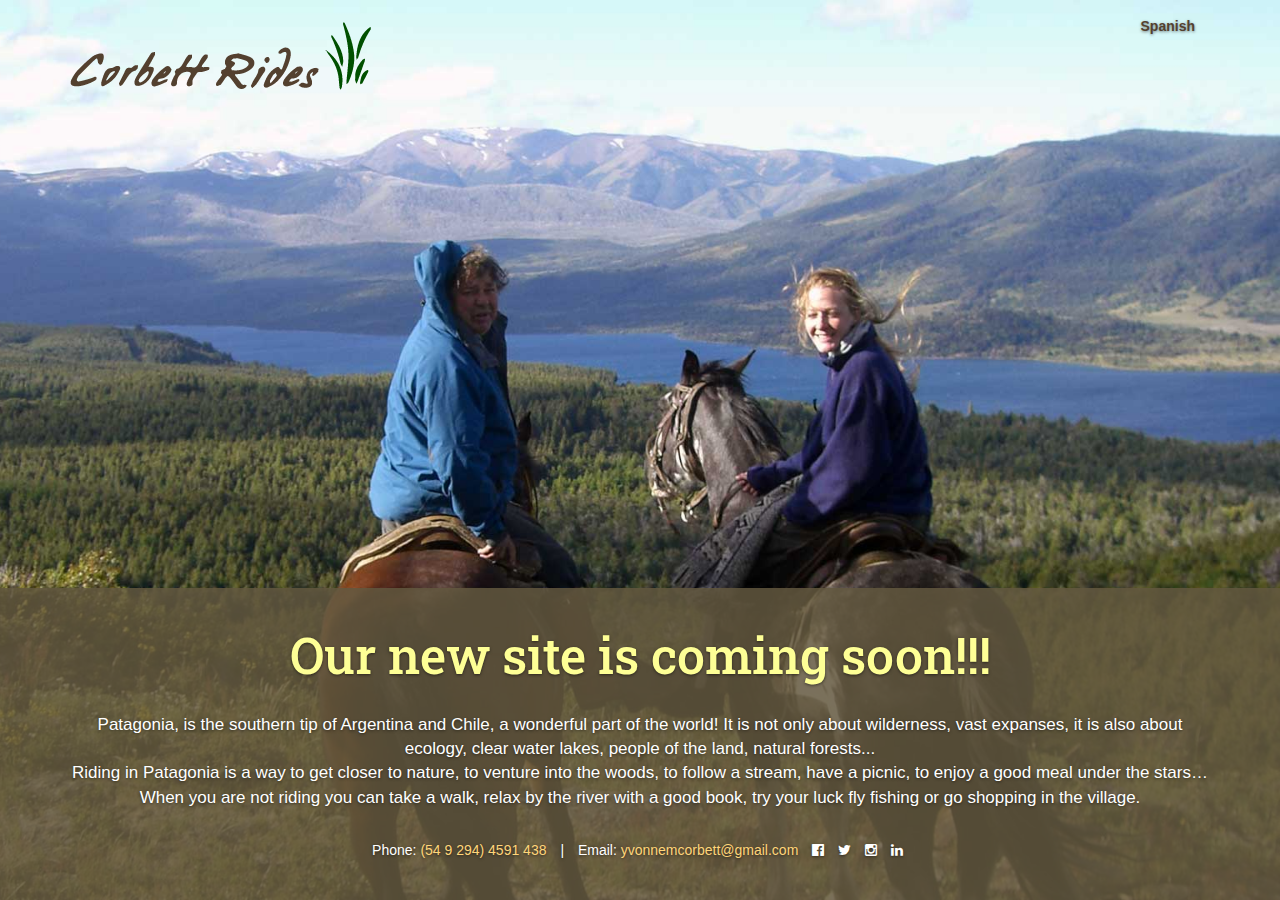
<file: index.html>
<!DOCTYPE html>
<html lang="en">
  <head>
    <meta charset="utf-8">
    <meta http-equiv="X-UA-Compatible" content="IE=edge">
    <meta name="viewport" content="width=device-width, initial-scale=1">

    <link rel="stylesheet" href="css/bootstrap.min.css">
    <link rel="stylesheet" href="css/font-awesome.min.css">
    <link rel="stylesheet" href="css/stylesheet.css">
    <link href="http://fonts.googleapis.com/css?family=Lato:400,700|Lobster|Roboto+Slab:400,700" rel="stylesheet" type="text/css">
    <link rel="icon" href="images/favicon.png">
    <title>Corbett Rides - Riding in Patagonia</title>

    <!-- HTML5 shim and Respond.js for IE8 support of HTML5 elements and media queries -->
    <!--[if lt IE 9]>
      <script src="https://oss.maxcdn.com/html5shiv/3.7.2/html5shiv.min.js"></script>
      <script src="https://oss.maxcdn.com/respond/1.4.2/respond.min.js"></script>
    <![endif]-->
  </head>
  <body>

    <!-- nav -->
    <nav class="navbar navbar-inverse">
      <div class="container">
        <div class="navbar-header navbar-right">
          <ul class="nav navbar-nav">
            <li><a href="es.html">Spanish</a></li>
          </ul>
        </div>
      </div>
    </nav>

    <!-- logo -->
    <div class="container-fluid">
      <div class="container">
        <div class="row">
          <div class="col-md-12">
            <a href="index.html">
              <img class="pull-left cr-logo" src="images/logo.png" alt="Corbett Rides Logo">
            </a>
          </div>
        </div>
      </div>
    </div>

    <!-- MAIN BLOCK -->
    <div class="container-fluid cr-main-block">

      <!-- coming soon -->
      <div class="container">
        <div class="row">
          <div class="col-md-12">
            <h1 class="cr-coming">Our new site is coming soon!!!</h1>
          </div>
        </div>
      </div>

      <!-- description -->
      <div class="container">
        <div class="row">
          <div class="col-md-12">
            <p>Patagonia, is the southern tip of Argentina and Chile, a wonderful part of the world!   It is not only about wilderness, vast expanses, it is also about ecology, clear water lakes, people of the land, natural forests...<br />Riding in Patagonia is a way to get closer to nature, to venture into the woods, to follow a stream, have a picnic, to enjoy a good meal under the stars…<br />When you are not riding you can take a walk, relax by the river with a good book, try your luck fly fishing or go shopping in the village.</p>
          </div>
        </div>
      </div>

      <!-- footer -->
      <div class="container">
        <div class="row">
          <div class="col-md-12">
            <ul class="list-inline cr-footer">
              <li>Phone: <a href="tel:5492944591438" style="color: #ffd57a;">(54 9 294) 4591 438</a></li>
              <li class="hidden-xs">|</li>
              <li>Email: <a href="mailto:yvonnemcorbett@gmail.com" style="color: #ffd57a;">yvonnemcorbett@gmail.com</a> </li>
            <li><a href="https://www.facebook.com/corbettrides/timeline" target="_blank"><i class="fa fa-facebook-official"></i></a></li>
            <li><a href="https://twitter.com/corbettrides" target="_blank"><i class="fa fa-twitter"></i></a></li>
            <li><a href="https://instagram.com/corbettrides/" target="_blank"><i class="fa fa-instagram"></i></a></li>
            <li><a href="https://www.linkedin.com/company/corbett-rides?trk=top_nav_home" target="_blank"><i class="fa fa-linkedin"></i></a></li>
            </ul>
          </div>
        </div>
      </div>
    </div>    
    <!-- /MAIN BLOCK -->

    <!-- jQuery (necessary for Bootstrap's JavaScript plugins) -->
    <script src="https://ajax.googleapis.com/ajax/libs/jquery/1.11.3/jquery.min.js"></script>
    <!-- Include all compiled plugins (below), or include individual files as needed -->
    <script src="js/bootstrap.min.js"></script>
  </body>
</html>
</file>
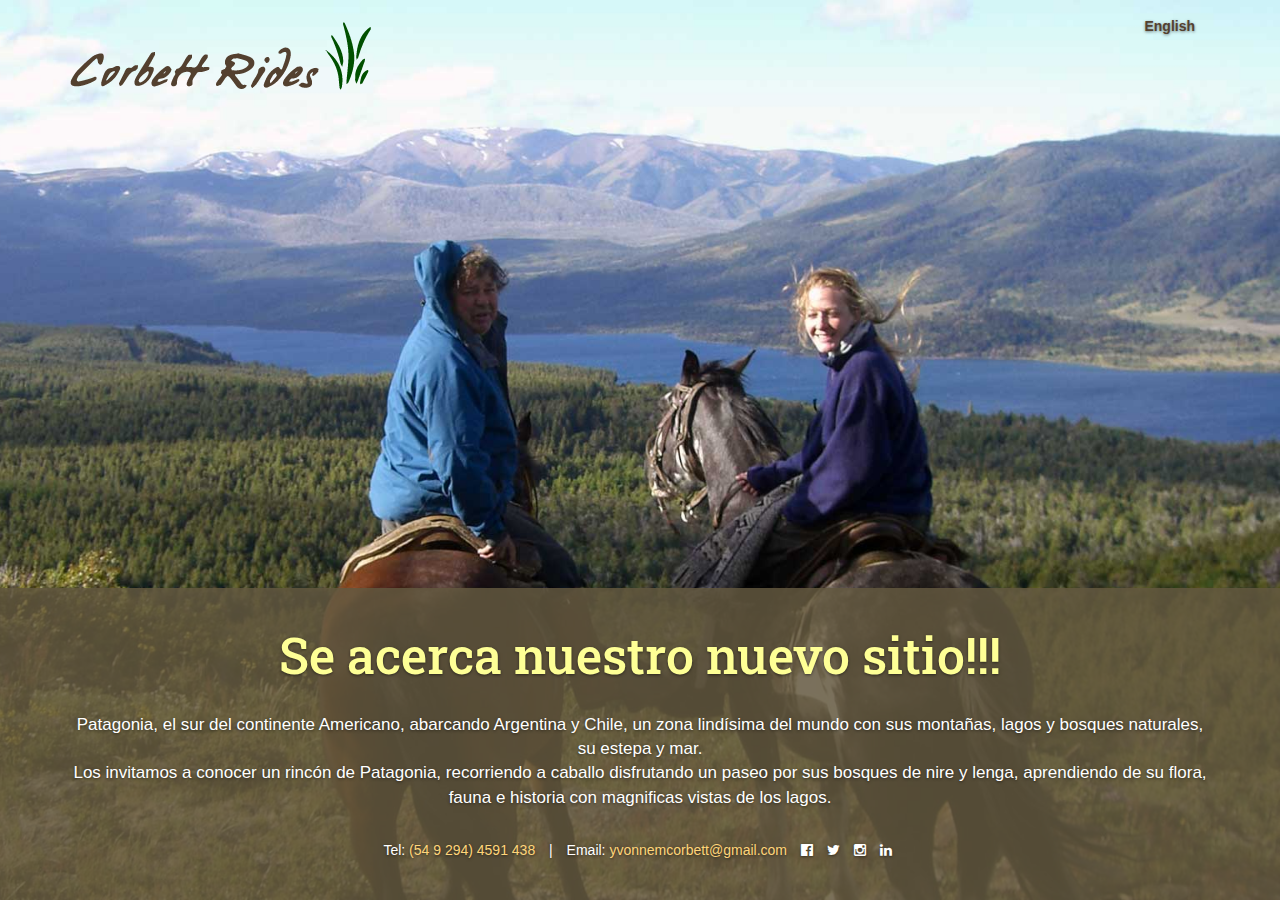
<file: es.html>
<!DOCTYPE html>
<html lang="es">
  <head>
    <meta charset="utf-8">
    <meta http-equiv="X-UA-Compatible" content="IE=edge">
    <meta name="viewport" content="width=device-width, initial-scale=1">

    <link rel="stylesheet" href="css/bootstrap.min.css">
    <link rel="stylesheet" href="css/font-awesome.min.css">
    <link rel="stylesheet" href="css/stylesheet.css">
    <link href="http://fonts.googleapis.com/css?family=Lato:400,700|Lobster|Roboto+Slab:400,700" rel="stylesheet" type="text/css">
    <link rel="icon" href="images/favicon.png">
    <title>Corbett Rides - Riding in Patagonia</title>

    <!-- HTML5 shim and Respond.js for IE8 support of HTML5 elements and media queries -->
    <!--[if lt IE 9]>
      <script src="https://oss.maxcdn.com/html5shiv/3.7.2/html5shiv.min.js"></script>
      <script src="https://oss.maxcdn.com/respond/1.4.2/respond.min.js"></script>
    <![endif]-->
  </head>
  <body>

    <!-- nav -->
    <nav class="navbar navbar-inverse">
      <div class="container">
        <div class="navbar-header navbar-right">
          <ul class="nav navbar-nav">
            <li><a href="index.html">English</a></li>
          </ul>
        </div>
      </div>
    </nav>

    <!-- logo -->
    <div class="container-fluid">
      <div class="container">
        <div class="row">
          <div class="col-md-12">
            <a href="">
              <img class="pull-left cr-logo" src="images/logo.png" alt="Logo Corbett Rides">
            </a>
          </div>
        </div>
      </div>
    </div>

    <!-- MAIN BLOCK -->
    <div class="container-fluid cr-main-block">

      <!-- coming soon -->
      <div class="container">
        <div class="row">
          <div class="col-md-12">
            <h1 class="cr-coming">Se acerca nuestro nuevo sitio!!!</h1>
          </div>
        </div>
      </div>

      <!-- description -->
      <div class="container">
        <div class="row">
          <div class="col-md-12">
            <p>Patagonia, el sur del continente Americano, abarcando Argentina y Chile, un zona lindísima del mundo con sus montañas, lagos y bosques naturales, su estepa y mar.<br>Los invitamos a conocer un rincón de Patagonia, recorriendo a caballo disfrutando un paseo por sus bosques de nire y lenga, aprendiendo de su flora, fauna e historia con magnificas vistas de los lagos.</p>
          </div>
        </div>
      </div>

      <!-- footer -->
      <div class="container">
        <div class="row">
          <div class="col-md-12">
            <ul class="list-inline cr-footer">
              <li>Tel: <a href="tel:5492944591438" style="color: #ffd57a;">(54 9 294) 4591 438</a></li>
              <li class="hidden-xs">|</li>
              <li>Email: <a href="mailto:yvonnemcorbett@gmail.com" style="color: #ffd57a;">yvonnemcorbett@gmail.com</a> </li>
            <li><a href="https://www.facebook.com/corbettrides/timeline" target="_blank"><i class="fa fa-facebook-official"></i></a></li>
            <li><a href="https://twitter.com/corbettrides" target="_blank"><i class="fa fa-twitter"></i></a></li>
            <li><a href="https://instagram.com/corbettrides/" target="_blank"><i class="fa fa-instagram"></i></a></li>
            <li><a href="https://www.linkedin.com/company/corbett-rides?trk=top_nav_home" target="_blank"><i class="fa fa-linkedin"></i></a></li>
            </ul>
          </div>
        </div>
      </div>
    </div>    
    <!-- /MAIN BLOCK -->

    <!-- jQuery (necessary for Bootstrap's JavaScript plugins) -->
    <script src="https://ajax.googleapis.com/ajax/libs/jquery/1.11.3/jquery.min.js"></script>
    <!-- Include all compiled plugins (below), or include individual files as needed -->
    <script src="js/bootstrap.min.js"></script>
  </body>
</html>
</file>
<file: css/stylesheet.css>
/*Bootstrap cover template*/
a,
a:focus,
a:hover {
  color: #fff;
}
html,
body {
  height: 100%;
  background-color: #63583f;
  color: #fff;
  text-align: center;
  text-shadow: 0 1px 3px rgba(0,0,0,.5);
}

/* Corbett Rides Custom CSS */
@media (min-width: 992px) {
  .cr-main-block {
    position: absolute;
    bottom: 0;
    width: 100%;
  }
}
@media (max-width: 768px) {
  .cr-logo {
  margin-left: auto;
  margin-right: auto;
  }
}
body { 
  background: url(../images/bg.jpg) no-repeat center center fixed; 
  -webkit-background-size: cover;
  -moz-background-size: cover;
  -o-background-size: cover;
  background-size: cover;
}
.cr-logo {
  margin-top: -50px;
  margin-bottom: 500px;
}
.cr-main-block {
  background-color: rgba(99, 88, 63, 0.85);
}
.cr-coming {
  color: #feff96;
  font-family: 'Roboto Slab';
  font-size: 50px;
  margin-top: 40px;
  margin-bottom: 30px;
}
.cr-footer {
  margin-top: 20px;
  margin-bottom: 40px;
}
p {
  font-size: 17px;
}

/*Bootstrap override*/
.navbar-inverse {
    background-color: transparent;
    border-color: transparent;
}
.navbar-inverse .navbar-nav>li>a {
    color: #53402f;
    font-weight: 700;
}
.navbar-inverse .navbar-nav>li>a:hover {
    color: #ffd57a;
    font-weight: 700;
}
</file>
